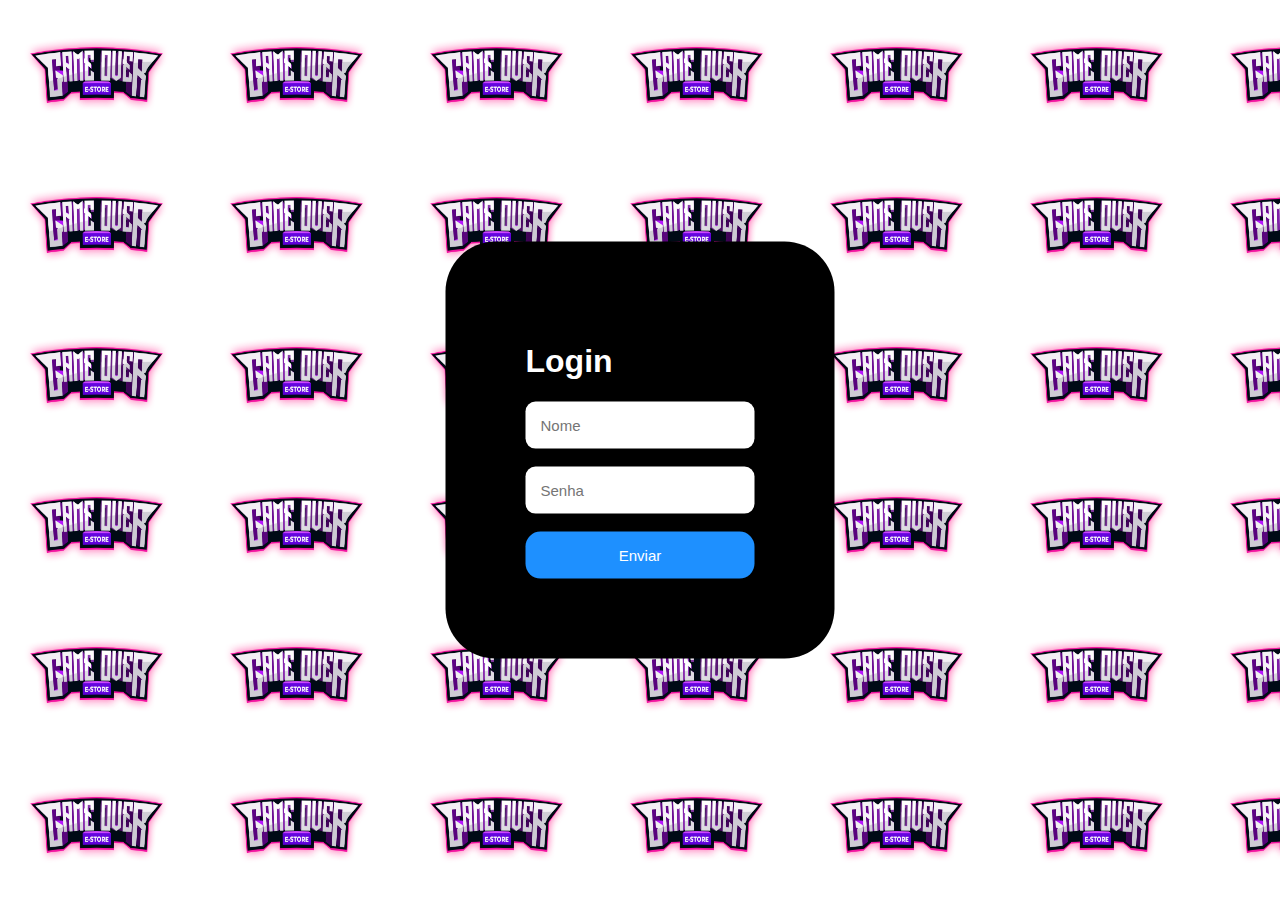
<file: Tela de Login/index.html>
<!DOCTYPE html>
<html lang="en">
<head>
    <meta charset="UTF-8">
    <meta http-equiv="X-UA-Compatible" content="IE=edge">
    <meta name="viewport" content="width=device-width, initial-scale=1.0">
    <title>Tela de Login</title>
    <link href="style.css" rel="stylesheet">
</head>
<body>
    <div> 
        <h1>Login</h1>
        <input type="text" placeholder="Nome">
        <br><br>
        <input type="password" placeholder="Senha">
        <br><br>
        <button>Enviar</button>
    </div>
</body>
</html>
</file>
<file: Tela de Login/style.css>
body{
    font-family: Arial, Helvetica, sans-serif;
    background: url("gameover.png");
    background-repeat: repeat-y; 
    background-repeat: repeat-x;
    background-repeat:repeat;
    background-size: 200px 150px;
}

div{
    background-color: rgba(0, 0, 0 , 1);
    position: absolute;
    top: 50%;
    left: 50%;
    transform: translate(-50%, -50%);
    padding: 80px;
    border-radius: 50px;
    color: white;
}

input{
    padding: 15px;
    border-radius: 10px;
    border: none;
    outline: none;
    font-size: 15px;
}

button{
    background: dodgerblue;
    width: 100%;
    border-radius: 15px;
    border: none;
    color: white;
    padding: 15px;
    font-size: 15px;
    cursor: pointer;
}

button:hover{
    background: deepskyblue;
}
</file>
